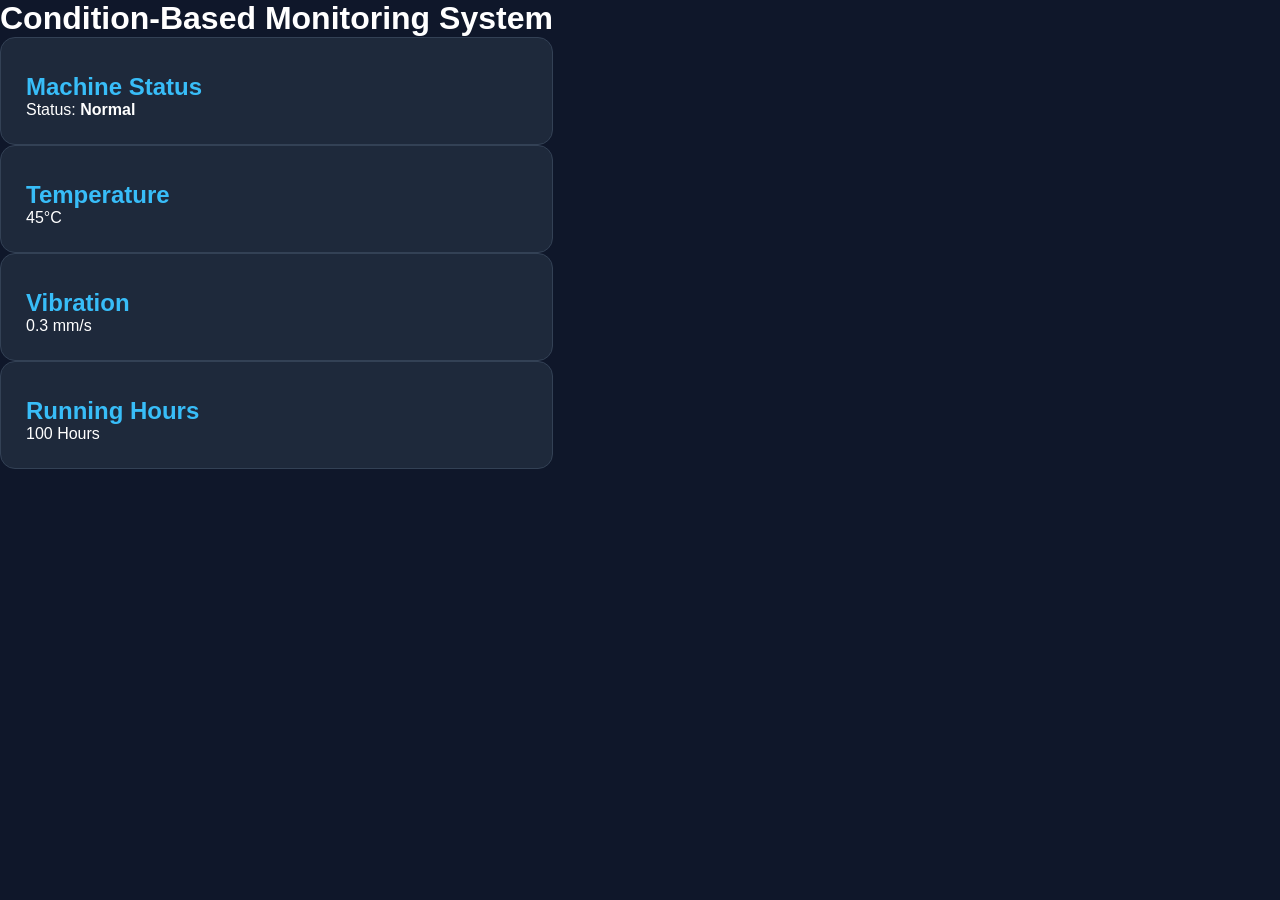
<file: templates/index.html>
<!DOCTYPE html>
<html>
<head>
    <title>CBM Dashboard</title>
    <link rel="stylesheet" href="/static/style.css">
</head>
<body>

<div class="container">
    <h1>Condition-Based Monitoring System</h1>

    <div class="card">
        <h2>Machine Status</h2>
        <p>Status: <b>Normal</b></p>
    </div>

    <div class="card">
        <h2>Temperature</h2>
        <p>45°C</p>
    </div>

    <div class="card">
        <h2>Vibration</h2>
        <p>0.3 mm/s</p>
    </div>

    <div class="card">
        <h2>Running Hours</h2>
        <p>100 Hours</p>
    </div>
</div>

</body>
</html>
</file>
<file: static/style.css>
*{
    margin:0;
    padding:0;
    box-sizing:border-box;
    font-family:'Segoe UI',sans-serif;
}

body{
    background:#0F172A;
    color:white;
    display:flex;
}

.sidebar{
    width:250px;
    min-height:100vh;
    background:#111827;
    padding:25px;
}

.logo h2{
    color:#38BDF8;
}

.logo p{
    color:#94A3B8;
}

.menu{
    list-style:none;
    margin-top:40px;
}

.menu li{
    padding:15px;
    margin-bottom:10px;
    border-radius:10px;
    cursor:pointer;
}

.menu li:hover{
    background:#1E293B;
}

.main-content{
    flex:1;
    padding:30px;
}

.header{
    margin-bottom:25px;
}

.cards{
    display:grid;
    grid-template-columns:repeat(auto-fit,minmax(220px,1fr));
    gap:20px;
}

.card{
    background:#1E293B;
    padding:25px;
    border-radius:15px;
    border:1px solid #334155;
}

.card h3{
    color:#94A3B8;
}

.card h2{
    color:#38BDF8;
    margin-top:10px;
}

.chart-container{
    margin-top:30px;
    background:#1E293B;
    padding:25px;
    border-radius:15px;
}

.alerts-section{
    margin-top:30px;
}

table{
    width:100%;
    margin-top:15px;
    border-collapse:collapse;
    background:#1E293B;
}

th,td{
    padding:15px;
    border-bottom:1px solid #334155;
}

.warning{
    color:#F59E0B;
    font-weight:bold;
}

.critical{
    color:#EF4444;
    font-weight:bold;
}
.topbar{
    display:flex;
    justify-content:space-between;
    align-items:center;
    margin-bottom:30px;
}

.topbar p{
    color:#94A3B8;
}

.user-panel{
    background:#1E293B;
    padding:12px 20px;
    border-radius:12px;
    border:1px solid #334155;
}
.topbar{
    display:flex;
    justify-content:space-between;
    align-items:center;
    margin-bottom:30px;
}

.topbar p{
    color:#94A3B8;
}

.user-panel{
    background:#1E293B;
    padding:12px 20px;
    border-radius:12px;
    border:1px solid #334155;
}

.health-circle{
    width:100px;
    height:100px;
    border-radius:50%;
    border:8px solid #22C55E;
    display:flex;
    align-items:center;
    justify-content:center;
    margin-top:15px;
    margin-bottom:10px;
    font-size:22px;
    font-weight:bold;
    color:#22C55E;
}

.card{
    background:#1E293B;
    padding:25px;
    border-radius:15px;
    border:1px solid #334155;
    transition:0.3s;
}

.card:hover{
    transform:translateY(-5px);
    box-shadow:0 0 20px rgba(56,189,248,0.4);
    }
</file>
